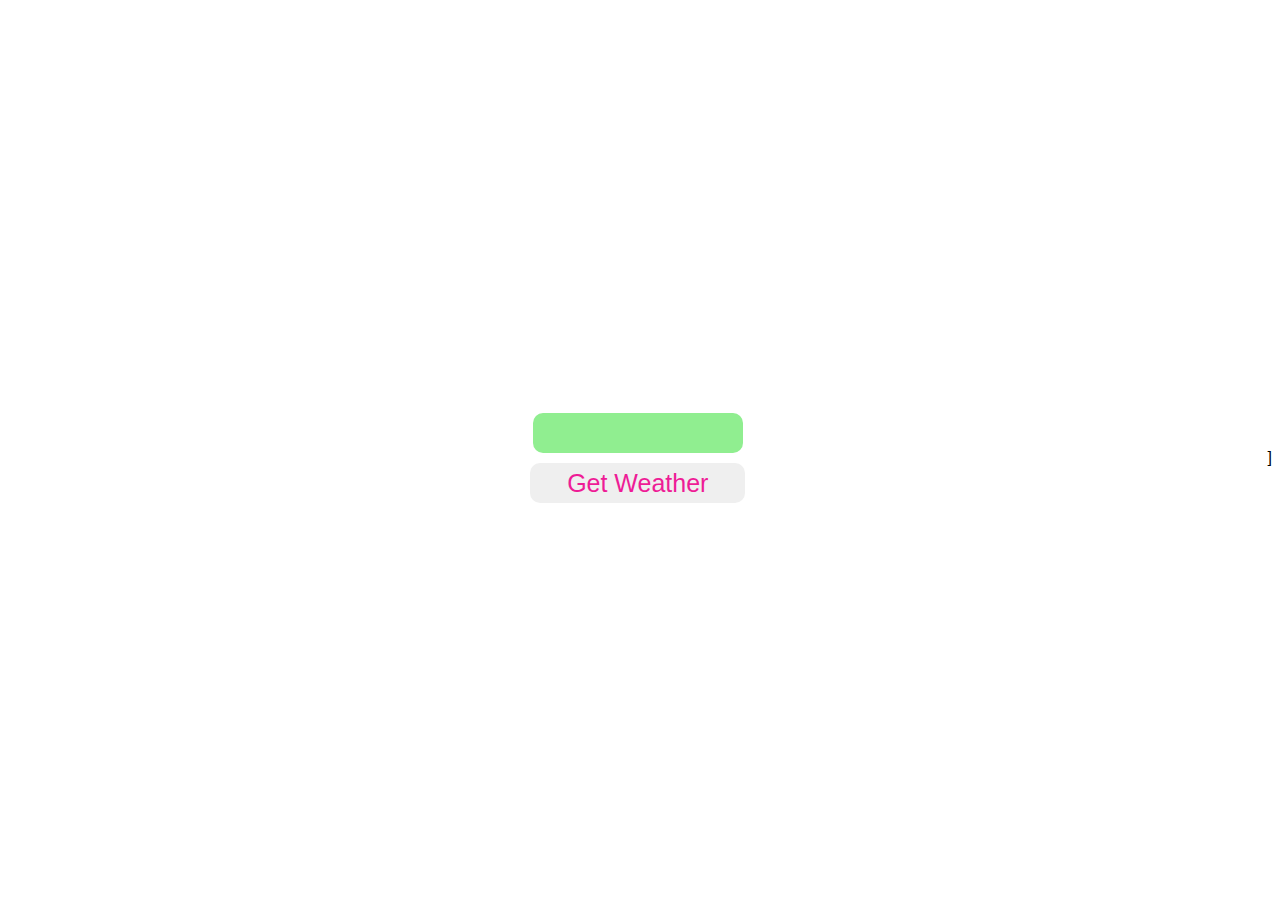
<file: assignment 7/index.html>
<!DOCTYPE html>
<html lang="en">
<head>
    <meta charset="UTF-8">
    <meta http-equiv="X-UA-Compatible" content="IE=edge">
    <meta name="viewport" content="width=device-width, initial-scale=1.0">
    <title>Weather App</title>
    <link rel="stylesheet" href="style.css">
</head>
<body>
    <div id="od">
        <input type="text"><br>
        <button id="btn" type="submit">Get Weather</button>
        <div id="id">
            <p id="location"></p>
            <p id="time"></p>
            <p id="temp"></p>
            <p id="minmax"></p>
            <p id="speed"></p>
            <p id="weather"></p>
        </div>
    </div>
  ]
    <script src="app.js"></script>
</body>
</html>
</file>
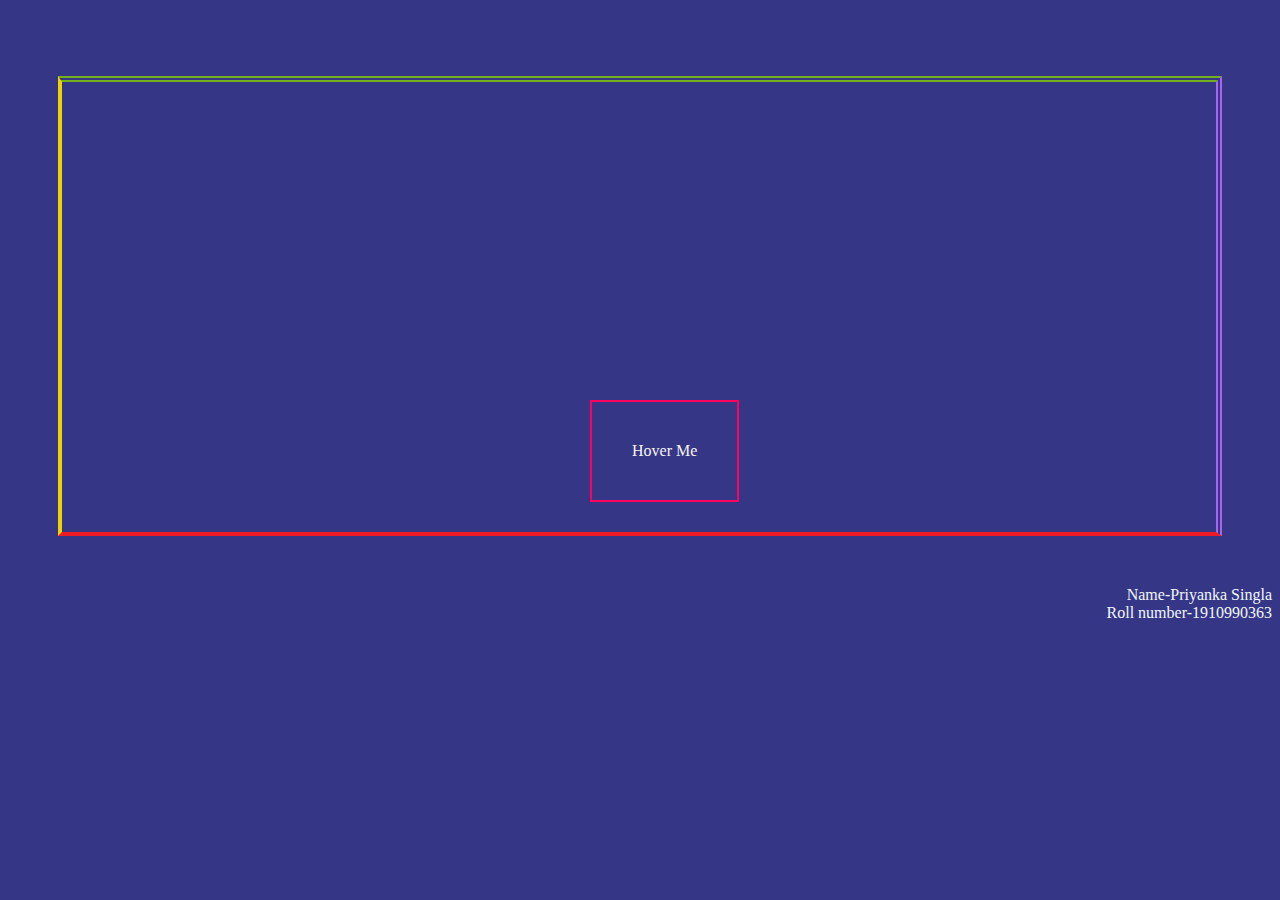
<file: assignment-3/index.html>
<html>
    <head>
        <meta charset="UTF-8">
        <meta http-equiv="X-UA-Compatible" content="IE=edge">
        <meta name="viewport" content="width=device-width, initial-scale=1.0">
            <link rel="stylesheet" href="assignment-3.css">
            <title>hoverButton</title>
            <body>
                <br>

                <div class="first">
                    <div class="me">
                       Hover Me
                    </div>

                </div>
                <p style="color: aliceblue;text-align:right;">Name-Priyanka Singla <br> Roll number-1910990363
                </p>
            </body>
    </head>
</html>
</file>
<file: assignment 7/style.css>
body{
    height:100vh;
    font-family:helvetica;
    background-image: url("https://images.unsplash.com/photo-1592210454359-9043f067919b?ixid=MnwxMjA3fDB8MHxzZWFyY2h8Mnx8d2VhdGhlcnxlbnwwfHwwfHw%3D&ixlib=rb-1.2.1&auto=format&fit=crop&w=600&q=60");
    background-repeat: no-repeat;
    background-size:cover;
    display:flex;
    justify-content: space space-evenly;
    align-items: center;
}
p{
    margin: 5px;
    color:rgb(44, 44, 124);
}
#od{
    background:rgba(256,256,256,.5);
    width:300px;
    text-align:center;
    border-radius:30px;
}
#id{
    width:200px;
    text-align:center;
    background:rgba(256,256,256,.6);
    border-radius:30px;
}
div{
    margin:10px auto;
}
input{
    opacity: ;
    border:none;
    margin:10px auto;
    width:200px;
    height:30px;
    text-align:center;
    font-size:25px;
    padding:5px;
    background-color:lightgreen;
    border-radius:10px;
}
button{
    color:rgb(238, 28, 150);
    border:none;
    margin:auto;
    width:215px;
    height:40px;
    text-align:center;
    font-size:25px;
    padding:5px;
    border-radius:10px;
}
button:hover{
    background-color:rgb(209, 141, 38);
}
#location{
    font-size:20px;
}
#time{
    font-size:20px;
}
#temp{
    font-size:30px;
}
#minmax{
    font-size:15px;
}
#weather{
    font-size:20px;
}
#speed{
    font-size:20px;
}
</file>
<file: assignment-3/assignment-3.css>
body {
    background-color: #363686;
}
.first {
    border-right: 6px double rgb(170, 99, 236);
    border-bottom: 4px solid #ED1C24;
    border-left: 4px solid #F1D302;
    border-top: 6px double #72B01D;
    margin: 50px;
    height: 450px;
    width: auto;
}
.first:hover{
background-color:rgb(170, 89, 190) ;
}
.me {
    color:whitesmoke;
    font-family: "papyrus",fantasy;
    text-align: center;
    position: absolute;
    top: 50%;
    left: 50%;
    margin-top: -50px;
    margin-left: -50px;
    border: 2px solid #FF005E;
    padding: 40px;

}
.me:hover {
    box-shadow: 0 8px 20px 0 #00A2FF;
    color:#54FF68;
    cursor: progress;
    background-color:#7b3c9c;

  }
</file>
